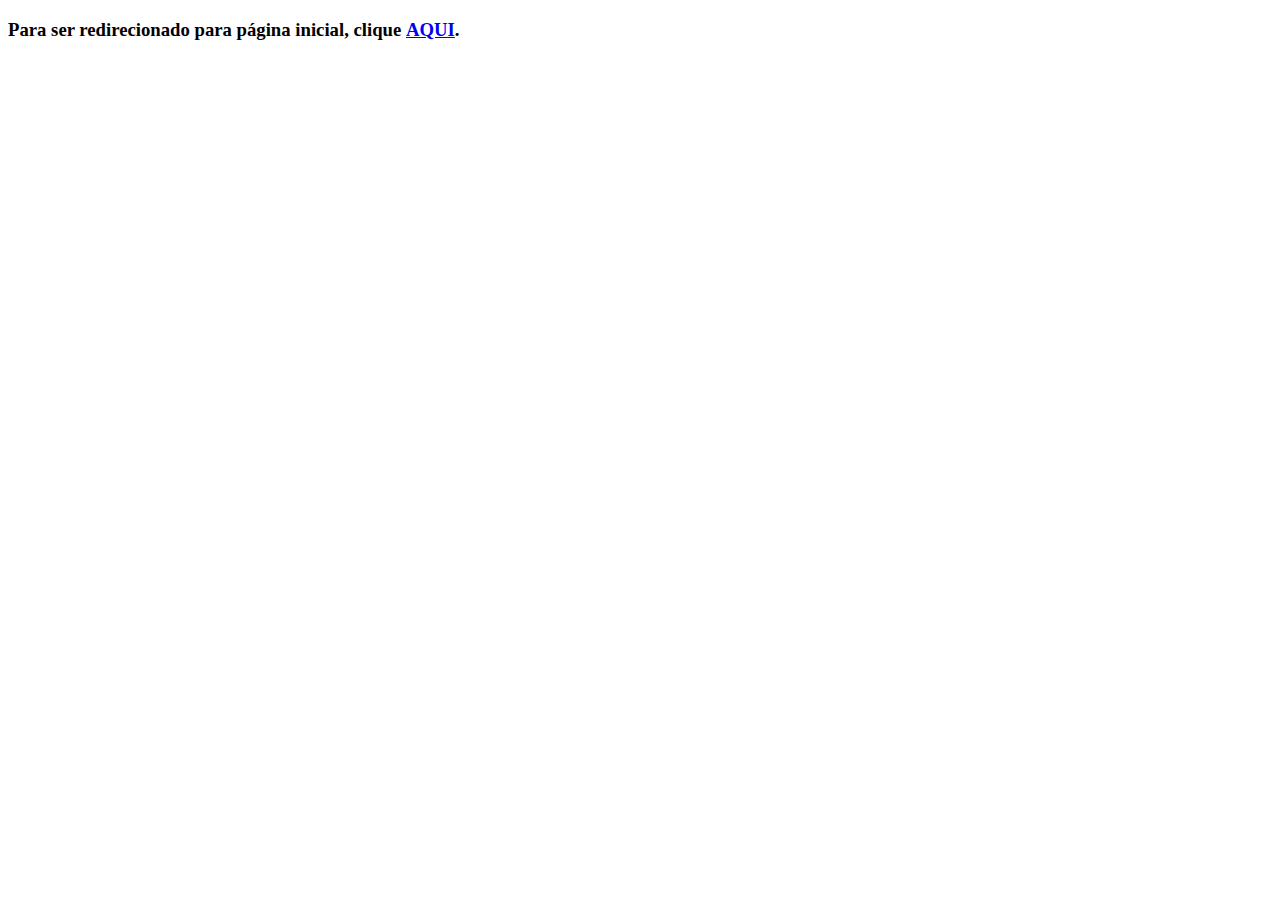
<file: src/main/resources/static/index.html>
<!DOCTYPE html>
<html lang="pt-BR">
<head>
    <meta charset="UTF-8">
    <title>Página errada patrão!</title>
</head>
<body>
<h3>Para ser redirecionado para página inicial, clique <a href="html/login.html"><strong>AQUI</strong></a>.</h3>
</body>
</html>
</file>
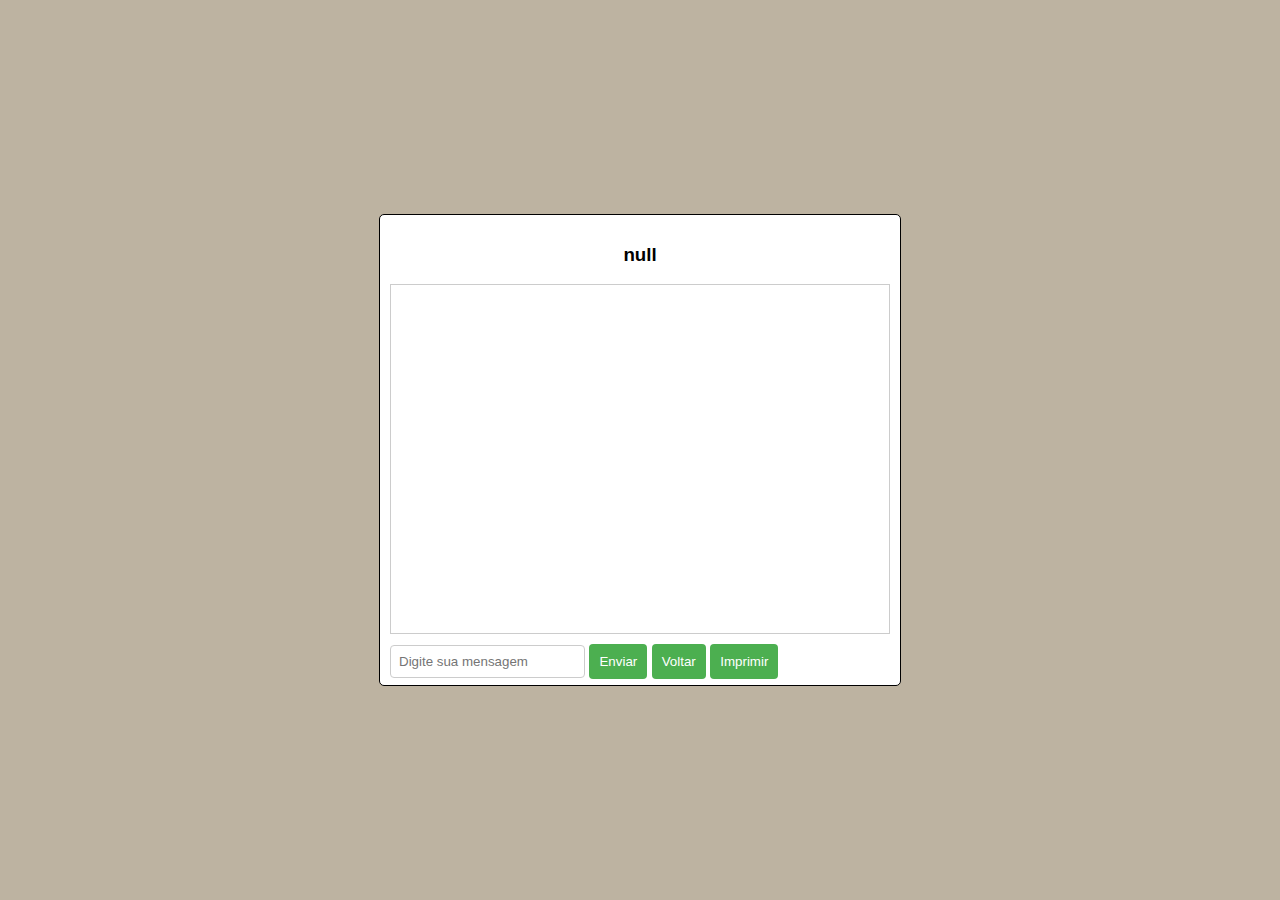
<file: src/main/resources/static/chat.html>
<!DOCTYPE html>
<html lang="pt-BR">
<head>
    <meta charset="UTF-8">
    <meta name="viewport" content="width=device-width, initial-scale=1.0">
    <link rel="stylesheet" href="./css/chat.css">
    <script src="js/sockjs.min.js"></script>
    <script src="js/stomp.min.js"></script>
    <script src="js/script.js"></script>
    <title>Chat</title>
</head>
<body onload="setHeader(), createCompleteButton(), loadOldMessages()">
    <div id="chatContainer">
        <div id="chatHeader">
        </div>
        <div id="chatMessages"></div>
        <div class="chatInput">
            <form onsubmit="sendMessage(event)" id="form">
                <input type="text" id="messageInput" placeholder="Digite sua mensagem">
                <button type="submit">Enviar</button> <button type="button" id="voltar" onclick="redirecionar('http://localhost:8080/html/main-page.html')">Voltar</button>
                <button type="button" id="concluir" class="hidden" onclick="completeTickets()">Concluir</button> <button type="button" id="imprimir" onclick="generatePdf()">Imprimir</button> 
            </form>

        </div>
    </div>
</body>
</html>
</file>
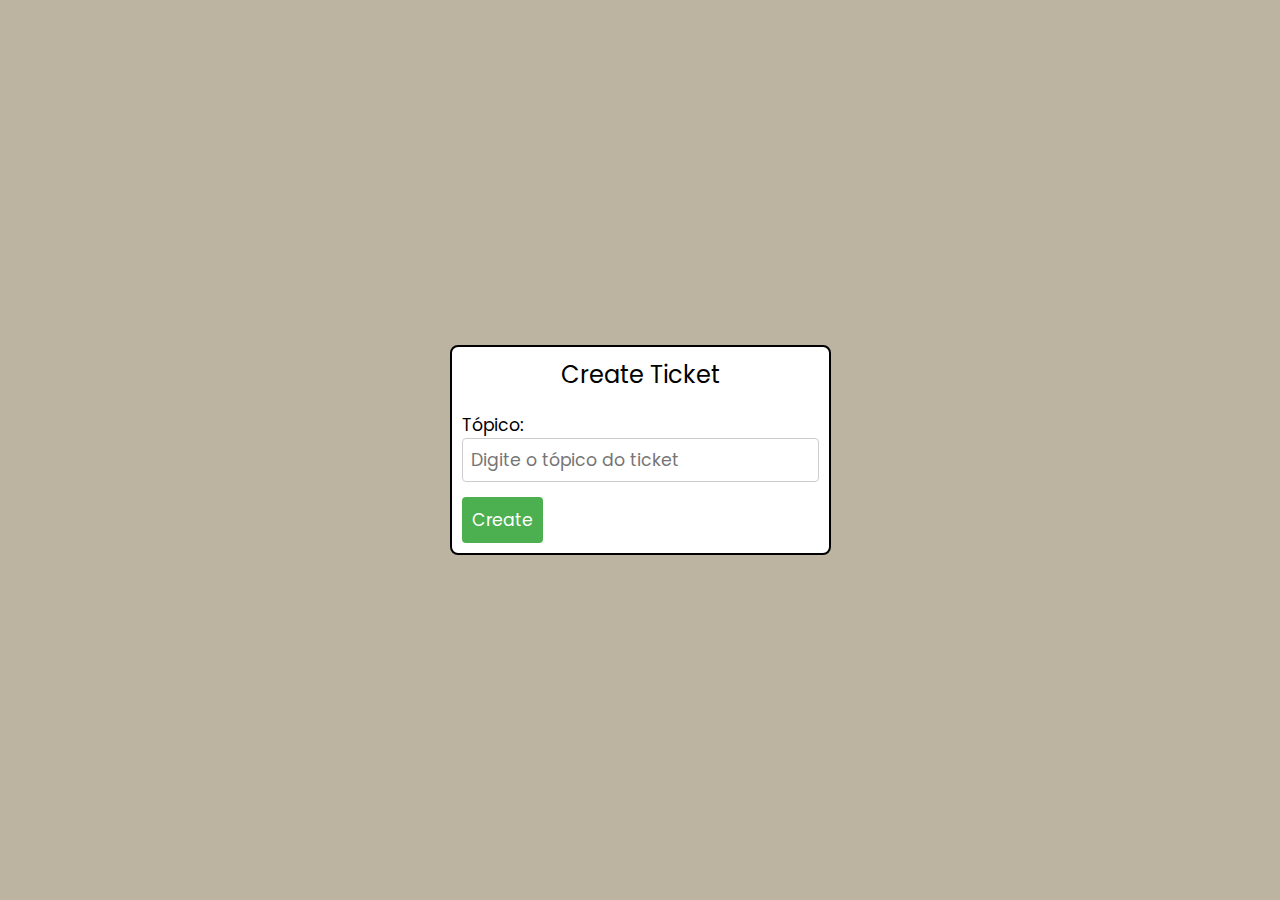
<file: src/main/resources/static/html/create-ticket.html>
<!DOCTYPE html>
<html lang="pt-BR">

<head>
    <meta charset="UTF-8">
    <title>Create Ticket</title>
    <link rel="stylesheet" href="../css/login.css">
    <script src="../js/script.js"></script>
</head>

<body>

    <div id="box">
        <section>
            <div id="create-ticket">Create Ticket</div>
            <div id="content"><p>Tópico:
                    <input type="text" id="title" placeholder="Digite o tópico do ticket">
                </p>
                <div id="button-container">
                    <input type="submit" value="Create" onclick="createTicket()">
                </div>
            </div>
        </section>
    </div>
</body>

</html>
</file>
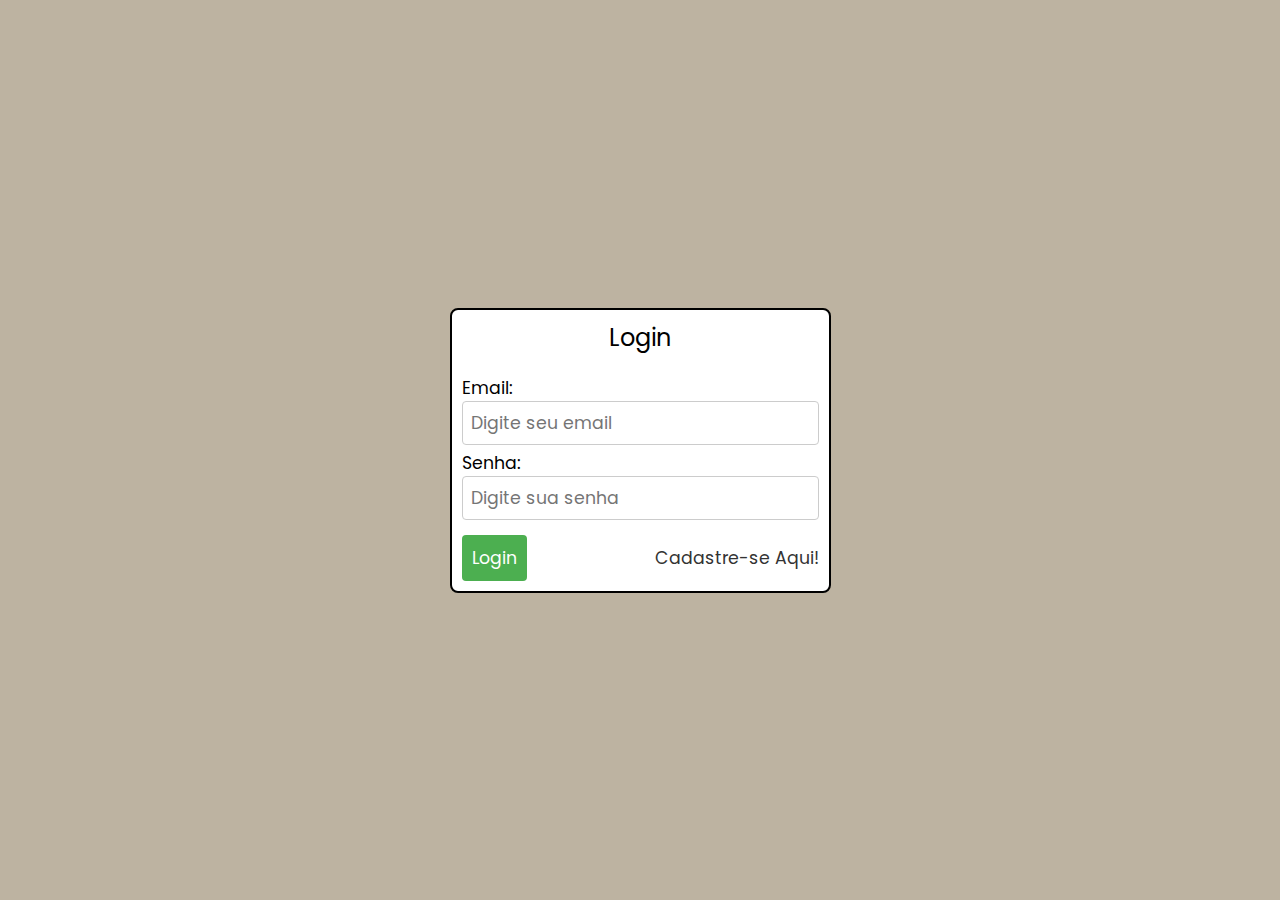
<file: src/main/resources/static/html/login.html>
<!DOCTYPE html>
<html lang="pt-BR">

<head>
    <meta charset="UTF-8">
    <title>Login</title>
    <link rel="stylesheet" href="../css/login.css">
    <script src="../js/script.js"></script>
</head>

<body>


<p id="popup"></p>
    <div id="box">
        <section>
            <div id="login">Login</div>
            <div id="content"><p>Email:
                    <input type="text" id="email" placeholder="Digite seu email">
                </p>
                <p>Senha:
                    <input type="password" id="password" placeholder="Digite sua senha">
                </p>
                <div id="button-container">
                    <input type="submit" value="Login" onclick="login()">
                    <a href="register.html">Cadastre-se Aqui!</a>
                </div>
            </div>
        </section>
    </div>
</body>

</html>
</file>
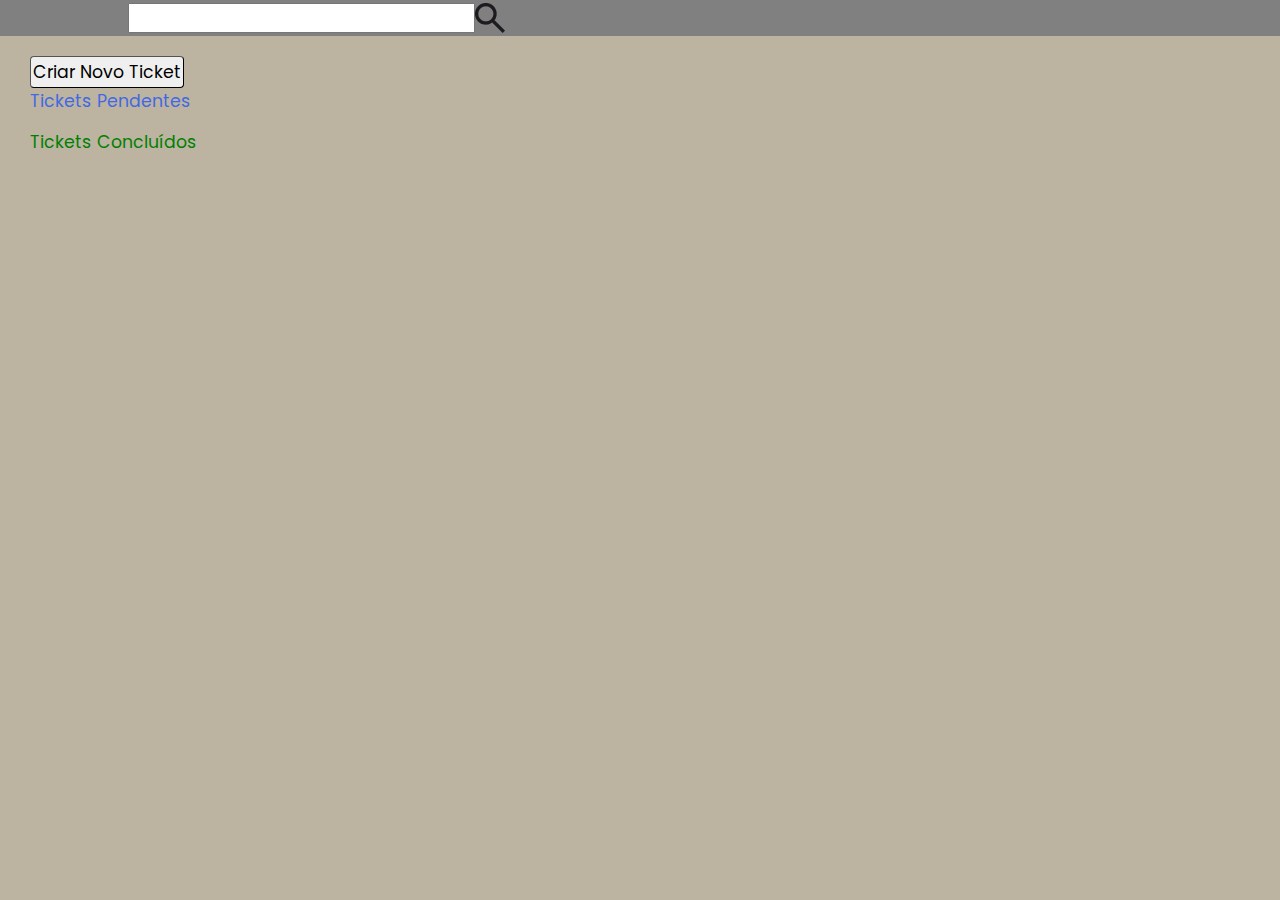
<file: src/main/resources/static/html/main-page.html>
<!DOCTYPE html>
<html lang="pt-BR">

<head>
    <meta charset="UTF-8">
    <meta name="viewport" content="width=device-width, initial-scale=1.0">
    <title>Main Page</title>
    <link rel="stylesheet" href="../css/style.css">
    <script src="../js/script.js"></script>
</head>

<body onload="setUsername(), loadNoCompletedTickets(), loadCompletedTickets(), loadTicketsWithNoTech(), createTicketButton()">
    <div id="topbar">
        <input type="text" id="search-box">
        <img src="../images/search.png" alt="search" id="icon">

        <div id="user">Olá, </div><img src="../images/user.png" alt="User" id="icon">
    </div>

    <div id="ticket-list">
        <h1>Tickets Pendentes</h1>
        <div id="no-completed-ticket-list">

        </div>
        <h1>Tickets Concluídos</h1>
        <div id="completed-ticket-list">

        </div>
    </div>
</body>

</html>
</file>
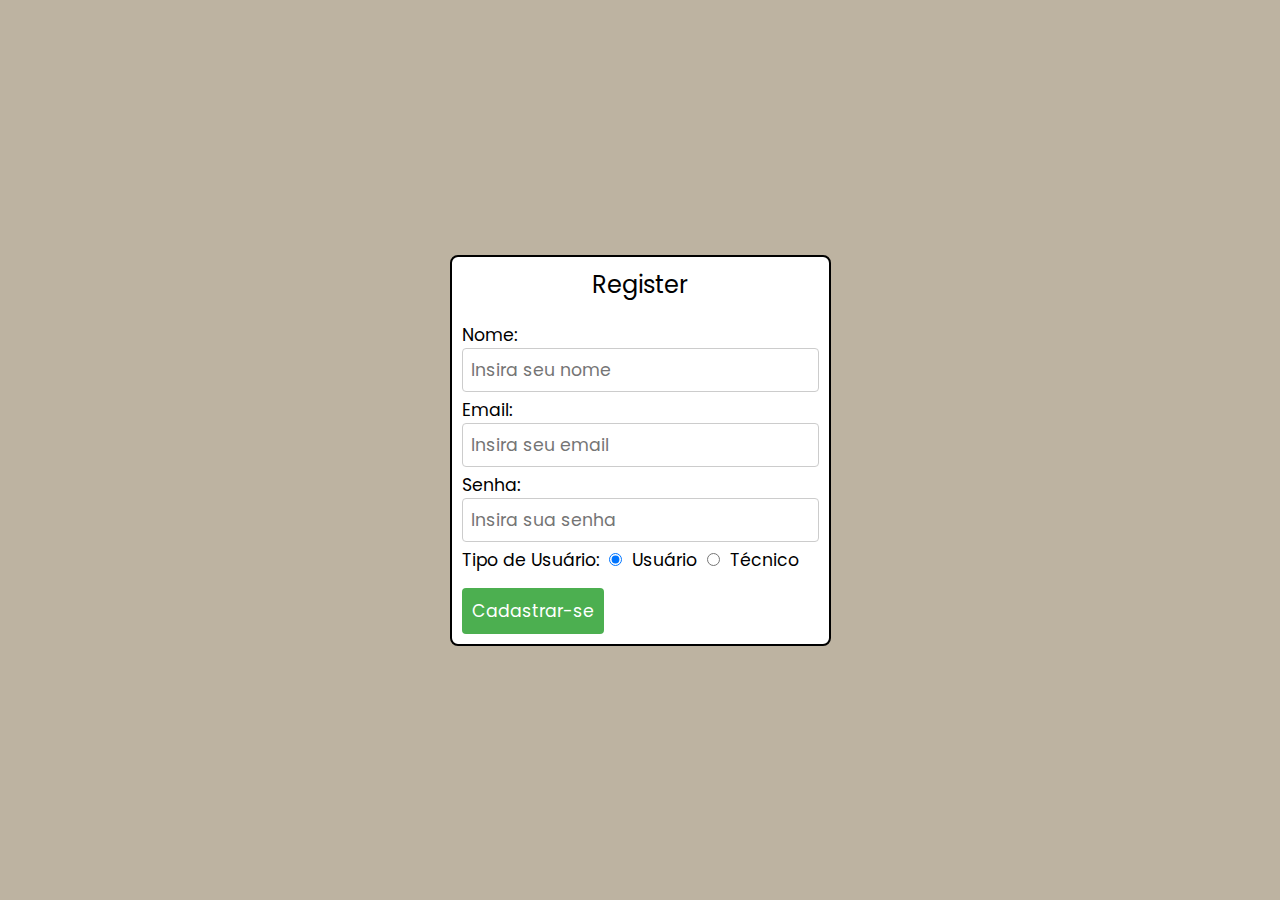
<file: src/main/resources/static/html/register.html>
<!DOCTYPE html>
<html lang="pt-BR">

<head>
    <meta charset="UTF-8">
    <meta name="viewport" content="width=device-width, initial-scale=1.0">
    <title>Register</title>
    <link rel="stylesheet" href="../css/login.css">
    <script src="../js/script.js"></script>
</head>

<body>
    <p id="popup"></p>
    <div id="box">
        <section>
            <div id="register">Register</div>
            <div id="content">
                <p>Nome:
                    <input type="text" id="name" placeholder="Insira seu nome">
                </p>
                <p>Email:
                    <input type="text" id="email" placeholder="Insira seu email">
                </p>
                <p>Senha:
                    <input type="password" id="password" placeholder="Insira sua senha">
                </p>
                <p class="radio-container">Tipo de Usuário:
                    <input type="radio" name="role" id="user" checked>
                    <label for="user">Usuário</label>
                    <input type="radio" name="role" id="tech">
                    <label for="tech">Técnico</label>
                </p>
                <div id="button-container">
                    <input type="button" value="Cadastrar-se" onclick="register()">
                </div>
            </div>
        </section>
    </div>
</body>

</html>
</file>
<file: src/main/resources/static/css/chat.css>
body {
    color: black;
    font-family: Arial, sans-serif;
    display: flex;
    justify-content: center;
    align-items: center;
    height: 100vh;
    margin: 0;

    background-color: rgb(189, 179, 161);
}

#chatContainer {
    height: 450px;
    width: 500px;
    border: 1px solid black;
    border-radius: 5px;
    padding: 10px;
    background-color: white;

}

div#chatHeader {
    text-align: center;
}

#chatMessages {
    height: 75%;
    overflow-y: scroll;
    border: 1px solid #ccc;
    margin-bottom: 10px;
    padding: 5px;
}


.chatInput {
    display: flex;
    gap: 5px;
}

.hidden{
    display: none;
}

#messageInput {
    padding: 8px;
    border: 1px solid #ccc;
    border-radius: 4px;
}
#form > button:nth-child(2),
#concluir{

}

#popup {
    position: fixed;
    top: 0;
    left: 0;
    right: 0;
    bottom: 0;
    background-color: rgba(0, 0, 0, 0.5);
    display: flex;
    justify-content: center;
    align-items: center;
}

.popupContent {
    background-color: #fff;
    padding: 20px;
    border-radius: 5px;
}

.popupContent h2 {
    margin-bottom: 10px;
}
#form > button:nth-child(2),
#voltar, #concluir, #imprimir{
    padding: 10px;
    background-color: #4CAF50;
    color: white;
    border: none;
    border-radius: 4px;
    cursor: pointer;
}
</file>
<file: src/main/resources/static/css/login.css>
@import url(https://fonts.googleapis.com/css?family=Poppins);

* {
    font: normal 13pt 'Poppins';
    margin: 0;
    padding: 0;
}

body {
    display: flex;
    flex-wrap: wrap;
    height: 100vh;

    background-color: rgb(189, 179, 161);
    align-content: center;
    justify-content: center;

    flex-direction: column
}

p#popup{
    display:flex;
    justify-content:center;
    color: red;
}

div#box{

    background-color:white;
    flex-wrap: wrap;

    display: flex;

    width: fit-content;
    padding: 10px;
    border: 2px solid black;
    border-radius: 8px;

}

div#login,
div#create-ticket,
div#register{
    display: flex;
    justify-content: center;
    font-size: 18pt;
    margin-bottom: 20px;
}

div#content{
    display: flex;
    flex-direction: column;
    gap: 5px;
}

div#content p {
    display: flex;
    flex-direction: column;
}

div#content input[type="text"],
div#content input[type="password"] {
    padding: 8px;
    border: 1px solid #ccc;
    border-radius: 4px;
}

div#content input[type="submit"],
div#content input[type="button"]{
    padding: 10px;
    background-color: #4CAF50;
    color: white;
    border: none;
    border-radius: 4px;
    cursor: pointer;
}

div#content a {
    text-decoration: none;
    color: #333;
}

div#content a:hover {
    text-decoration: underline;
}

div#button-container {
    display: flex;
    justify-content: space-between;
    align-items: center;
    margin-top: 10px;
}

div#content p.radio-container {
    display: flex;
    flex-direction: row;
    align-items: center;
    gap: 10px; /
}

div#content p.radio-container label {
    margin: 0;
}
</file>
<file: src/main/resources/static/css/style.css>
@import url(https://fonts.googleapis.com/css?family=Poppins);

* {
    font: normal 13pt 'Poppins';
    margin: 0;
    padding: 0;
}

body {
    background-color: rgb(189, 179, 161);
}

div#topbar {
    display: flex;
    padding-left: 10vw;
    align-items: center;
    height: 4vh;
    background-color: gray;
}

div#user {
    padding-left: 65vw;
    align-items: center;
    display: flex;
    height: 4vh;
}

img#icon {
    height: 30px;
    cursor: pointer;
}

input#search-box {
    padding: 2px;
    height: 2.5vh;
}

#create-ticket-btn{
    display:flex;
    color: black;
    border-width: 1px;
    border-radius: 4px;
    padding: 2px;

}


#ticket-list > div > h1 > button,
#no-completed-ticket-list > div > h1 > button{
    color: black;
    border-width: 1px;
    border-radius: 4px;
    background-color: mediumpurple;
    padding: 1px;
}

#no-completed-ticket-list > div:nth-child(2) > h1{
    padding-top: 3px;
}

#ticket-list > h1:nth-child(1),
#ticket-list > h1:nth-child(2){
    color: royalblue;
}

#ticket-list > h1:nth-child(3),
#ticket-list > h1:nth-child(4){
    padding-top: 15px;
    color: green;
}

#ticket-list > h1:nth-child(5){
    padding-top: 15px;
    color: red;
}

#ticket-list{
    padding-left: 30px;
    padding-top: 20px;
}
</file>
